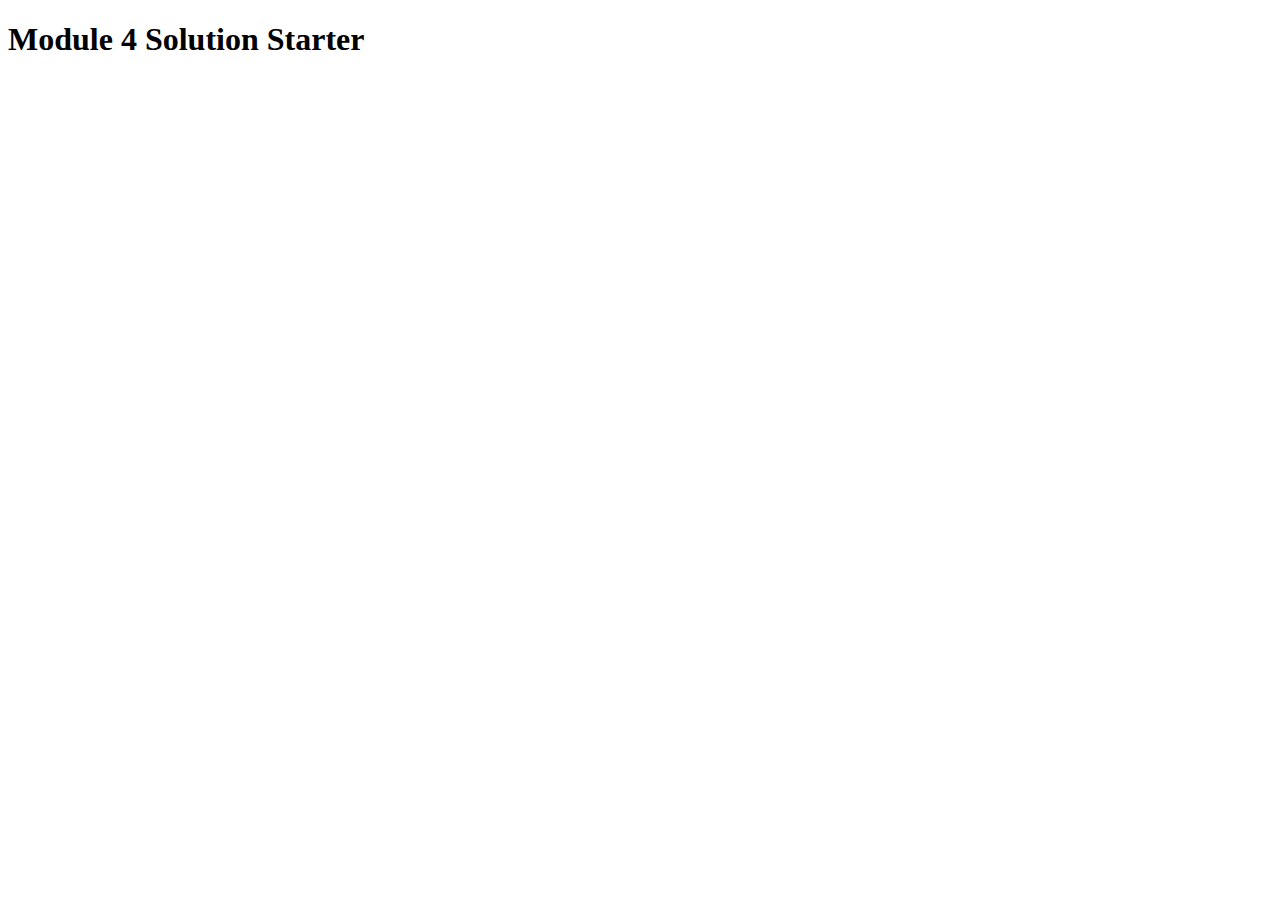
<file: index.html>
<!DOCTYPE html>
<html>
<head>
  <meta charset="utf-8">
  <title>Module 4 Solution Starter</title>
  <script src="SpeakHello.js"></script>
  <script src="SpeakGoodBye.js"></script>
  <script src="script.js"></script>
</head>
<body>
  <h1>Module 4 Solution Starter</h1>
</body>
</html>
</file>
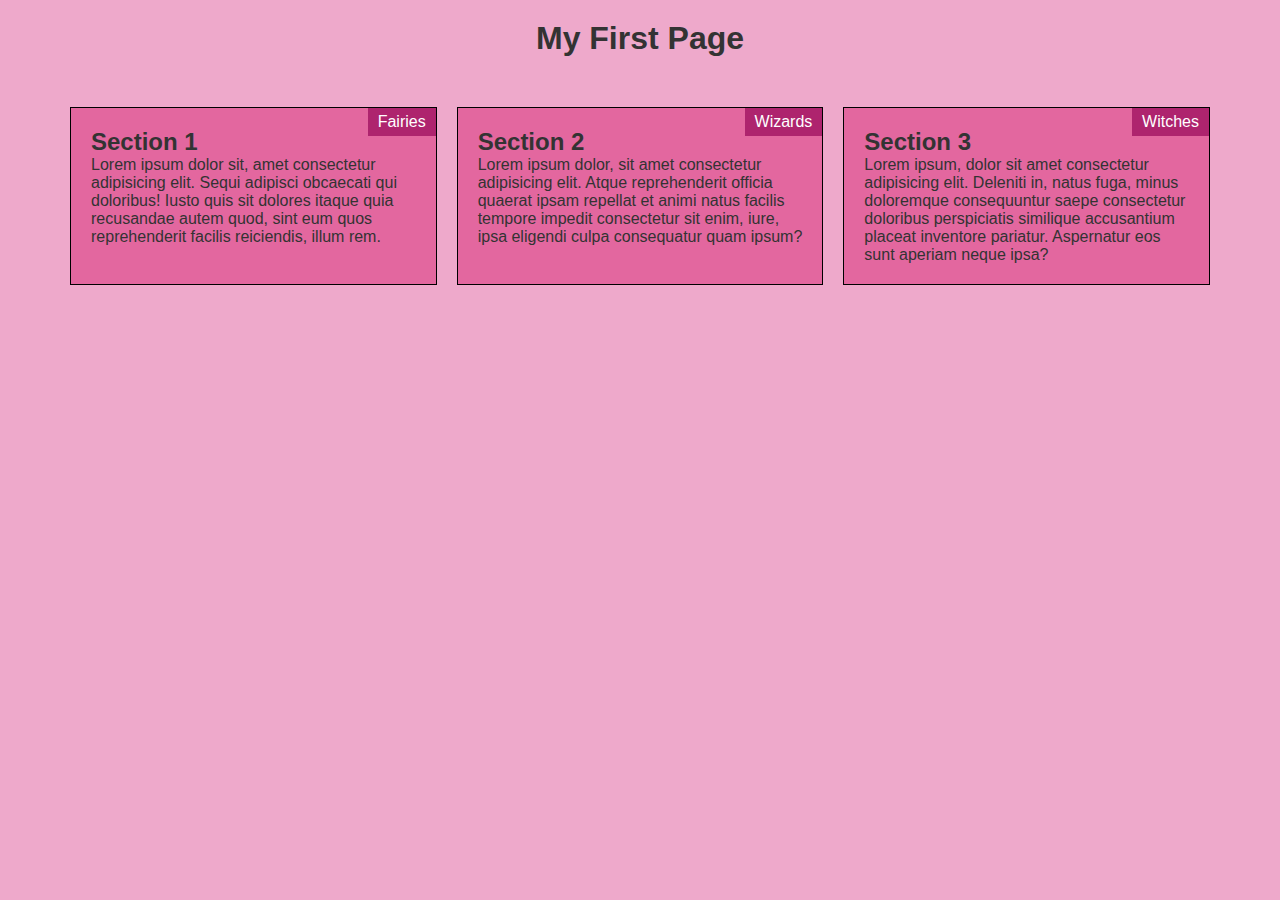
<file: module2-solution/index.html>
<!DOCTYPE html>
<html lang="en">
<head>
  <meta charset="UTF-8">
  <meta name="viewport" content="width=device-width,
   initial-scale=1.0">
 <link rel="icon" type="img" href="favicon.png">
  <link rel="stylesheet" href="module2-solution.css">
  <title>module2-solution</title>
</head>
<body>
  <header>
    <h1>My First Page</h1>
  </header>

  
  <div class="sections-container">
    <section class="section">
      <div class="section-title pink-bg">Fairies</div>
      <h2>Section 1</h2>
      <p>Lorem ipsum dolor sit, amet consectetur adipisicing elit. Sequi adipisci obcaecati qui doloribus! Iusto quis sit dolores itaque quia recusandae autem quod, sint eum quos reprehenderit facilis reiciendis, illum rem.</p>
    </section>

    <section class="section">
      <div class="section-title pink-bg">Wizards</div>
      <h2>Section 2</h2>
      <p>Lorem ipsum dolor, sit amet consectetur adipisicing elit. Atque reprehenderit officia quaerat ipsam repellat et animi natus facilis tempore impedit consectetur sit enim, iure, ipsa eligendi culpa consequatur quam ipsum?</p>
    </section>

    <section class="section">
      <div class="section-title pink-bg">Witches</div>
      <h2>Section 3</h2>
      <p>Lorem ipsum, dolor sit amet consectetur adipisicing elit. Deleniti in, natus fuga, minus doloremque consequuntur saepe consectetur doloribus perspiciatis similique accusantium placeat inventore pariatur. Aspernatur eos sunt aperiam neque ipsa?</p>
    </section>
  </div>
</body>
</html>
</file>
<file: module2-solution/module2-solution.css>
/* Reset styles */
* {
    margin: 0;
    padding: 0;
    box-sizing: border-box;
  }
  
  /* General styles */
  body {
    font-family: Arial, sans-serif;
    background-color: #eea9cb;
    color: #333;
  }
  
  header {
    text-align:center;
    padding: 20px;
  }
  
  .sections-container {
    display: flex;
    justify-content: space-between;
    flex-wrap: wrap;
    padding: 20px;
    max-width: 1200px;
    margin: 0 auto;
  }
  
  .section {
    flex: 1;
    border: 1px solid #000;
    background-color: #e3679f;
    margin: 10px;
    padding: 20px;
    position: relative;
  }
  
  .section-title {
    background-color: #ae246e; /* Açık pembe renk */
    color: #fff;
    padding: 5px 10px;
    position: absolute;
    top: 0;
    right: 0;
  }
  
  /* Media queries for responsive layout */
  @media (max-width: 767px) {
    .section {
      flex: 1 1 100%;
    }
  }
</file>
